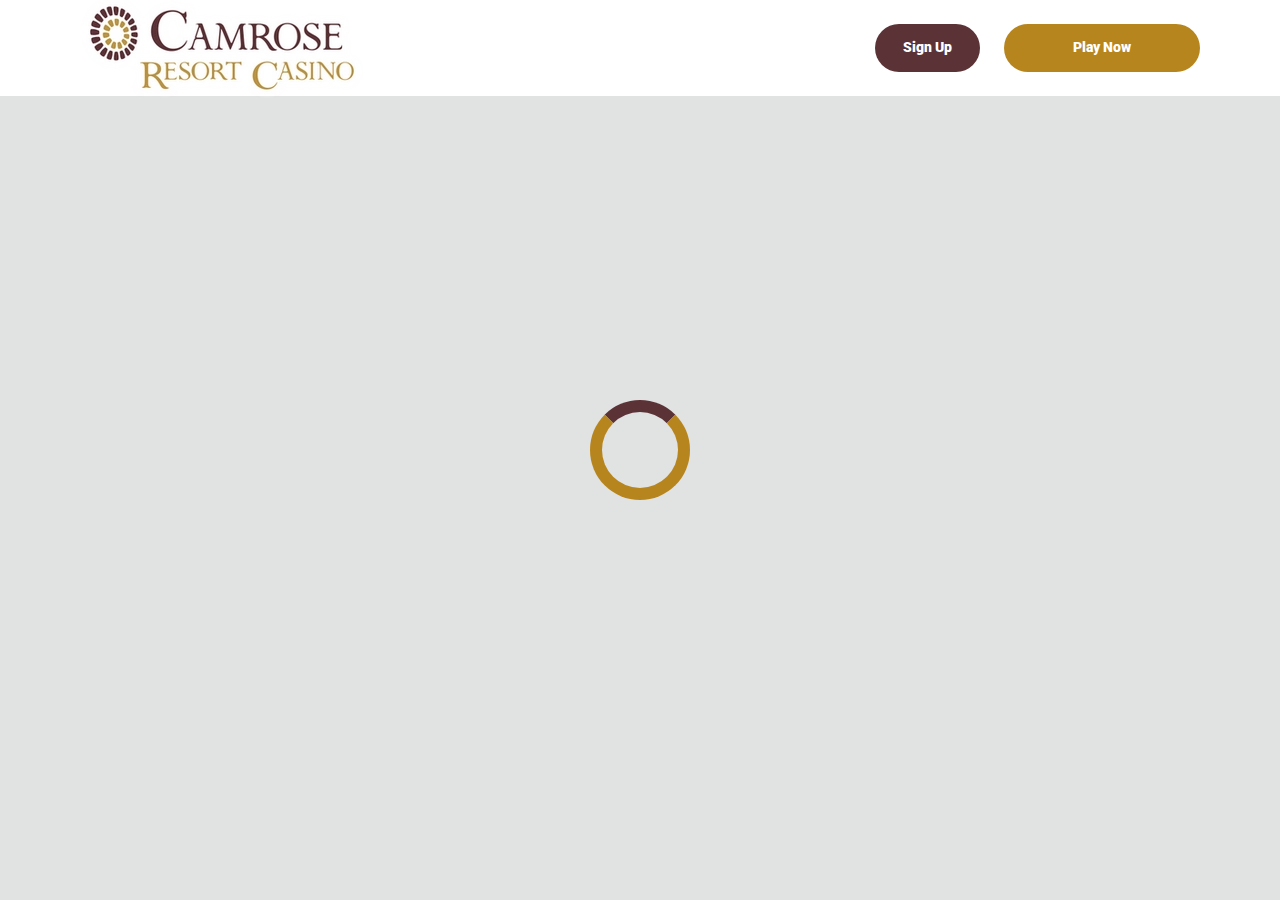
<file: casino.html>
<!doctype html>
<html lang="">
  <head>
    <script src="./index.js"></script>

    <link rel="manifest" href="./manifest.json" />

 
    <!-- Google Fonts -->
    <link rel="preconnect" href="https://fonts.googleapis.com" />
    <link rel="preconnect" href="https://fonts.gstatic.com" crossorigin />
    <link
      href="https://fonts.googleapis.com/css2?family=Roboto:wght@300;400;500;600;700&display=swap"
      rel="stylesheet"
    />
      
    <!-- Google Fonts -->
    <link rel="preconnect" href="https://fonts.googleapis.com" />
    <link rel="preconnect" href="https://fonts.gstatic.com" crossorigin />
    <link
      href="https://fonts.googleapis.com/css2?family=Roboto:wght@300;400;500;600;700&display=swap"
      rel="stylesheet"
    />
      
    <!-- Google Fonts -->
    <link rel="preconnect" href="https://fonts.googleapis.com" />
    <link rel="preconnect" href="https://fonts.gstatic.com" crossorigin />
    <link
      href="https://fonts.googleapis.com/css2?family=Roboto:wght@300;400;500;600;700&display=swap"
      rel="stylesheet"
    />

    <meta
      name="viewport"
      content="width=device-width, initial-scale=1, minimum-scale=1, maximum-scale=2"
    />
    <link
      rel="preload"
      as="image"
      href="_assets/images/1762871766-camrose-logo.webp"
      fetchpriority="high"
    />
    <link rel="stylesheet" href="./normalize.css" />
    <link rel="stylesheet" href="./index.css" />
    <meta name="theme-color" content="" />
    <title>Camrose Resort Casino | Casino, Hotel, Dining &amp; Live Entertainment in Camrose, Alberta</title>
    <meta name="description" content="Discover Camrose Resort Casino – a premier destination for slots, poker, blackjack, luxury hotel stays, dining, and live entertainment in Camrose, Alberta. Perfect for fun and relaxation!
" />
    <meta property="og:title" content="Camrose Resort Casino | Casino, Hotel, Dining &amp; Live Entertainment in Camrose, Alberta" />
    <meta property="og:description" content="Discover Camrose Resort Casino – a premier destination for slots, poker, blackjack, luxury hotel stays, dining, and live entertainment in Camrose, Alberta. Perfect for fun and relaxation!
" />
    <link
      rel="canonical"
      href="https://camrose-resort-casino.com"
    />
    <meta property="og:site_name" content="Camrose Resort Casino | Casino, Hotel, Dining &amp; Live Entertainment in Camrose, Alberta" />
    <meta property="og:locale" content="en-CA" />
    <meta property="og:image" content="_assets/images/1762872606-new-project-cr.webp" />
    <meta property="og:image:width" content="1200" />
    <meta property="og:image:height" content="630" />
    <meta property="og:type" content="website" />
    <meta name="twitter:card" content="summary_large_image" />
    <meta name="twitter:site" content="camrose-resort-casino.com" />
    <meta name="twitter:title" content="Camrose Resort Casino | Casino, Hotel, Dining &amp; Live Entertainment in Camrose, Alberta" />
    <meta name="twitter:description" content="Discover Camrose Resort Casino – a premier destination for slots, poker, blackjack, luxury hotel stays, dining, and live entertainment in Camrose, Alberta. Perfect for fun and relaxation!
" />
    <meta name="twitter:image" content="_assets/images/1762872606-new-project-cr.webp" />
    <meta name="twitter:image:width" content="1200" />
    <meta name="twitter:image:height" content="630" />
    <link rel="icon" href="_assets/images/1762871659-favicon-wwwcamroseresortcasinocom.webp" type="image/x-icon" sizes="16x16" />
    <meta name="language" content="en-CA" />
    <link rel="apple-touch-icon" href="" sizes="96x96" />
    <link
      rel="icon"
      href="_assets/images/1762871665-favicon-wwwcamroseresortcasinocom.webp"
      type="image/webp"
      sizes="192x192"
    />
    <meta http-equiv="X-UA-Compatible" content="IE=edge" />
    <meta name="keywords" content="casino, online casino, gambling, slots, table games" />
    <link rel="icon" type="image/x-con" href="_assets/images/1762871659-favicon-wwwcamroseresortcasinocom.webp" />
    <link rel="manifest" href="/manifest.json" />
    <link
      rel="preload"
      href="_assets/images/1762872447-new-project-cr.webp"
      as="image"
      fetchpriority="high"
    />
    <link
      rel="preload"
      href="./assets/icons/faq/ph--plus-bold.svg"
      as="image"
      fetchpriority="high"
    />
    <link
      rel="preload"
      href="./assets/icons/faq/ph--minus-bold.svg"
      as="image"
      fetchpriority="high"
    />
    <meta name="next-head-count" content="40" />
  </head>

  <body>
    <header class="header">
      <div class="headerBlock">
        <div class="headerLogoContainer">
          <a href="camrose-resort-casino.com" aria-label="Main page"
            ><img
              class="header__logo logo"
              src="_assets/images/1762871766-camrose-logo.webp"
              alt="Camrose Resort Casino Logo"
          /></a>
        </div>
        <ul class="nav__list">
          <li class="nav__item">
            <a
              class="nav__link"
              href="casino.html?id=example-offer-id"
              aria-label="Sign Up"
              id="navSignUp"
            >
              Sign Up
            </a>
          </li>
          <li class="nav__item nav__itemLarge">
            <a
              class="nav__link nav__linkLarge"
              href="casino.html?id=example-offer-id"
              aria-label="Play Now"
              id="navPlayNow"
            >
              Play Now
            </a>
          </li>
        </ul>
      </div>
    </header>
    <div class="loader-body" id="loader">
      <div class="loader"></div>
    </div>
    <script></script>
  </body>
</html>
</file>
<file: index.css>
.main,.wrapper{width:100%;display:flex;position:relative}.btn,.main,.wrapper{position:relative}.btn,.not-found-title,.subtitle,.title{font-family:var(--accent-font);font-weight:900}.btn,.nav__item,.subtitle,.title{font-weight:900}.operatorElementGrey,.payElementGrey{mix-blend-mode:screen}.btn,.heroTitle,.subtitle,.title{text-transform:uppercase}.casinoCard,.heroTitle,.nav__list{letter-spacing:0}.cardName,.casinoCard,.loader-body,.not-found-content{text-align:center}.bonusDetailsImage,.cardImage{filter:drop-shadow(0 .125rem .125rem rgb(0 0 0 / .75))}.btn:hover,.gameContainer:hover,.nav__item:hover{transform:scale(1.1)}.btn:hover,.faqLabel:hover,.gradientContainer:hover,.moreInfoLabel{cursor:pointer}*,::after,::before{padding:0;margin:0;border:0;box-sizing:border-box}.btn,.btn--large{border-radius:6.25rem;line-height:1.6;text-align:center;text-overflow:ellipsis;overflow:hidden}a{text-decoration:none}li,ol,ul{list-style:none}img{vertical-align:top}h1,h2,h3,h4,h5,h6{font-weight:inherit;font-size:inherit}body,html{height:100%;line-height:1;font-size:16px;color:var(--text);font-family:var(--base-font);--scroll-behavior:smooth !important;scroll-behavior:smooth!important}body.overflow{overflow:hidden}.wrapper{min-height:100%;flex-direction:column;overflow-x:hidden}.container{max-width:90rem;margin:0 auto}.main{flex:1 1 auto;flex-direction:column;background:var(--main-bg)}.block{margin:0 auto;max-width:70rem;padding:0}.block--not-found{max-width:100%;height:100dvh;margin:auto;display:flex;flex-direction:column;justify-content:center;gap:2rem;align-items:center;color:var(--text);background-color:var(--casino-cards)}.btn,.loader-body{justify-content:center;display:flex}.not-found-title{font-size:4rem;color:var(--welcome-bonus-text)}.btn,.btn a{color:var(--button-text)}.not-found-content{font-size:1.5rem;margin:.3125rem;color:var(--text)}.block--not-found button{margin-top:1.875rem}.btn{width:13.625rem;height:3.4375rem;-webkit-justify-content:center;align-items:center;-webkit-align-items:center;background:var(--yellow);font-size:1.25rem;transition:0.2s;box-shadow:inset 0 0 0 .125rem transparent,0 0 0 .125rem #fff0}.btn--large{width:17.5rem;height:5.4375rem;font-size:1.75rem;gap:6.25rem;box-shadow:inset 0 0 0 .1875rem #fff0,0 .125rem 0 0 #fff0;background:var(--yellow-button);color:var(--main-button-text)}.btn--medium{width:13rem;height:3.25rem;font-size:1.25rem;line-height:1.6}.content,.subtitle,.title{line-height:1.39;color:var(--text)}.btn--small{width:9.125rem}.title{font-size:3.5rem}.title span{color:var(--text)}.subtitle{font-size:2.5rem}.content{font-family:var(--base-font);font-size:1.25rem}.logo{width:100%;height:auto}.heroTitle,.nav__item{font-family:var(--accent-font)}.nav__select__container{cursor:pointer;scale:1!important;transform:scale(1)!important}.nav__select{background:var(--bg);color:var(--lang-select-color);text-transform:uppercase;cursor:pointer}:root{--accent-font:'Roboto', sans-serif;--base-font:'Roboto', sans-serif;--welcome-bonus-font:'Roboto', sans-serif;--lang-select-color:#222829;--bg:#ffffff;--bg-light:#1D2228;--main-bg:#ffffff;--text:#222829;--text-black:#ffffff;--table-head:#1D2228;--text-head:#ffffff;--hero-title-text:#222829;--yellow:#5B3236;--yellow-button:#B7851D;--welcome-bonus-bg:#fafafa;--button-text:#ffffff;--main-button-text:#ffffff;--border-color:#efefdc;--casino-cards:#E1E2E2;--welcome-bonus-text:#B7851D;--bonus-border-head:#efefdc;--bonus-border:#000033;--pay-back:#deeadf;--providers-back:#5B3236;--faq-label:#E1E2E2;--bg-footer:#1D2228;--copyright:#e7e7d5;--link-hover:#222829;--icon-color:;--top-games-hover-fg:#222829}.loader-body{width:100%;height:100vh;align-content:center;transition:0.5s;align-items:center;background-color:var(--casino-cards)}.header,.nav__item{justify-content:center;display:flex}.loader__img{width:7.5rem;height:7.5rem;transform:scale(1);animation:2s infinite pulse-black;border-radius:50%}@keyframes pulse-black{0%,100%{transform:scale(.8);box-shadow:0 0 0 1.25rem var(--yellow)}70%{transform:scale(1);box-shadow:0 0 0 .625rem #fff0}}.loader{width:6.25rem;height:6.25rem;border:.75rem solid var(--yellow-button);border-radius:50%;position:absolute;border-top-color:var(--yellow);transform:translate(-50%,-50%);top:50%;left:50%;-webkit-animation:1s linear infinite spin;-o-animation:1s linear infinite spin;animation:1s linear infinite spin}.loader-body.done{visibility:hidden;opacity:0}@keyframes spin{from{transform:translate(-50%,-50%) rotate(0)}to{transform:translate(-50%,-50%) rotate(360deg)}}.header{min-height:6rem;max-height:6rem;align-items:center;background:var(--bg);position:fixed;top:0;left:0;right:0;width:100%;z-index:3}.headerBlock{width:100%;height:100%;display:flex;gap:.625rem;align-items:center;justify-content:space-between;padding:1.5rem 10rem}.headerLogoContainer{height:100%;max-width:8.75rem;width:8.75rem;margin-left:0;display:flex}.headerLogoContainer a{margin:auto;width:100%}.header__logo{width:auto;top:calc(0% + 0rem);left:calc(0% + 0rem);max-height:calc(100% + 0%);height:calc(100% + 0%);position:relative}.nav__list{display:flex;gap:1.5rem}.nav__item{align-items:center;font-size:.875rem;line-height:1.7;transition:0.2s;border-radius:6.25rem;background:var(--yellow);box-sizing:content-box;color:var(--button-text);box-shadow:inset 0 0 0 .125rem transparent,0 .125rem 0 0 #fff0}.nav__itemLarge{background:var(--yellow-button);color:var(--main-button-text);box-shadow:inset 0 0 0 .125rem #fff0,0 .125rem 0 0 #fff0}.nav__item:hover{cursor:pointer}.nav__link{color:var(--button-text);padding:.75rem 1.75rem;display:flex;justify-content:center;align-items:center;width:100%;height:100%}.nav__linkLarge{color:var(--main-button-text);padding:.75rem 4.3125rem}@media (max-width:90rem){.headerBlock{max-width:70rem;margin:0 auto;padding:1.5rem 0}}@media (max-width:75rem){.block{padding:0 2.5rem}.headerBlock{padding:1.5rem 3rem 1.5rem 2.7rem}}@media (max-width:64rem){.headerBlock{padding:1.5rem 3rem 1.5rem 2.7rem}.headerLogoContainer{margin-left:0}}.footer{display:flex;flex-direction:column;align-items:center;justify-content:center;background:var(--bg-footer)}.footerContainer{max-width:90rem;margin:0 auto;width:100%}.footerTop{padding-top:1.625rem;padding-bottom:.5rem;width:100%;display:flex;justify-content:center;position:relative}.footerLogoContainer{position:absolute;top:.5rem;left:10rem}.footer__logo{width:8.75rem;height:auto}.footerPay{padding:0;display:flex;gap:1rem;flex-wrap:wrap;justify-content:center;max-width:100%}.payElementGrey{max-height:2rem;width:auto}.payElementColor{display:none;max-height:2rem;width:auto}.bonusDetailsInfo .bonusDetailBlockAdd,.heroTextMobile,.moreInfoInput,.operatorBlock:hover .operatorElementGrey,.payBlock:hover .payElementGrey,.topCasinoChipsLeftMobile{display:none}.faqInput:checked+.faqLabel+.faqContent,.heroTextDesktop,.operatorBlock:hover .operatorElementColor,.payBlock:hover .payElementColor{display:block}.footerMiddle,.footerOperator{display:flex;justify-content:center}.footerMiddle{padding-top:.5rem;padding-bottom:0;width:100%}.footerOperator{max-width:40.5rem;width:80%;padding:0;flex-wrap:wrap;gap:.5rem}.operatorElementColor,.operatorElementGrey{max-height:2rem;width:auto;margin-bottom:1rem}.operatorElementColor{display:none}.footerBottom{padding-top:.625rem;padding-bottom:.625rem}.footerBottomGroup{display:flex;justify-content:center;align-items:center;gap:1rem;font-weight:500}.footerBottomAge{font-size:2rem;line-height:1.1875;color:var(--copyright)}.footerBottomCopyright{font-size:1.25rem;line-height:2;color:var(--copyright)}@media (max-width:86.25rem){.footerTop{padding-top:1.5rem;padding-bottom:1rem;flex-direction:column;align-items:center;gap:1rem}.footerLogoContainer{position:static;display:block}.footer__logo{width:8.75rem;height:auto}}@media (max-width:64rem){.footerOperator{width:60%}.payElementColor,.payElementGrey{max-height:1.75rem}.operatorElementColor,.operatorElementGrey{max-height:1.5625rem}}@media (max-width:55rem){.footerOperator{width:70%}}@media (max-width:48rem){.not-found-title{font-size:4rem}.btn--large,.not-found-content{font-size:1.25rem}.btn--large{width:15rem;height:4.5rem;gap:.625rem;line-height:1.6;border-radius:6.25rem;background:var(--yellow-button)}.header{min-height:6rem;max-height:6rem}.headerBlock{padding:1.5rem 2.5rem 1.5rem 2.3rem}.headerLogoContainer{max-width:7.25rem;width:7.25rem}.header__logo{height:auto;top:calc(0% + 0rem);left:calc(0% + 0rem);max-width:calc(7.25rem + 0%);width:calc(7.25rem + 0%);position:relative}.nav__list{gap:.5rem}.nav__item{font-size:.625rem;border-radius:6.25rem}.nav__link{padding:.5rem 1.15625rem}.nav__linkLarge{padding:.5rem 1.75rem}.footer__logo{width:5.5rem;height:auto}}@media (max-width:36.25rem){.footerBottomGroup{gap:.625rem}.footerPay{gap:.4rem}.footerOperator{gap:.4rem;width:80%}.operatorElementColor,.operatorElementGrey,.payElementColor,.payElementGrey{max-height:1.375rem}.footerBottomAge{font-size:1.625rem}.footerBottomCopyright{font-size:1rem}}@media (max-width:36rem){.btn,.btn--large{border-radius:6.25rem}.subtitle,.title{font-weight:900;font-family:var(--accent-font);word-wrap:break-word}.btn--large{width:15rem;height:4.5rem;gap:.625rem;font-size:1.5rem;line-height:1.6;background:var(--yellow-button)}.btn--medium{font-size:1.125rem;line-height:1.6}.title{font-size:2rem}.subtitle{font-size:1.5rem}.footerMiddle{padding-top:0;padding-bottom:0}.footerOperator{max-width:26rem;width:100%}.footerBottomGroup,.footerPay{gap:.625rem}.payElementColor,.payElementGrey{max-height:1.375rem}.operatorElementColor,.operatorElementGrey{max-height:1.375rem;margin-bottom:.4rem}.footerBottomAge,.footerBottomCopyright{font-size:1.125rem;line-height:1.17;color:var(--copyright)}}@media (max-width:30rem){.footerBottomGroup{gap:.1875rem;font-weight:400}.payElementColor,.payElementGrey{max-height:1rem}.footerBottomAge,.footerBottomCopyright{font-size:.75rem}.footerBottomGroup,.footerPay{gap:.5rem}}.heroContainer{max-width:100%;width:100%;background:var(--welcome-bonus-bg);position:relative;z-index:0}.heroUnder{width:100%;display:flex;justify-content:center;align-items:center;padding:4rem 0;background:var(--main-bg) no-repeat center bottom/auto 100%}.heroMainTitle{max-width:70rem;width:70rem;border-radius:.9375rem;background:var(--welcome-bonus-bg);padding:1.4375rem 3.75rem;text-transform:uppercase;font-size:1.75rem;line-height:1.214;text-align:center;margin:0;color:var(--text)}.hero,.heroButton,.heroGroup{z-index:1;position:relative}.hero{max-width:90rem;width:100%;margin:0 auto;padding:8.53125rem 0 8.75rem;max-width:calc(90rem + 0%);width:calc(100% + 0%);background:url(_assets/images/1762872413-new-project-cr.webp) right calc(10.5rem + 0rem) top calc(8.5rem + -5rem) / auto calc(63% + 10%) no-repeat}.heroBlock{position:relative;width:100%;max-width:70rem;margin:0 auto}.heroGroup{width:100%;margin-bottom:5.03125rem;display:flex;flex-direction:column;gap:3rem}.heroTitle{max-width:22.75rem;font-size:4rem;font-weight:900;line-height:1.5625;color:var(--hero-title-text);text-shadow:0 .25rem .25rem rgb(0 0 0 / .25);font-family:var(--welcome-bonus-font)}.heroTextGroup{max-width:70%;margin-bottom:0}.heroText{font-size:2rem;line-height:1.1875;min-height:2.375rem;font-weight:500;color:var(--text)}.heroTextBonus{max-width:50%}.heroLink{display:block;width:18.125rem}.heroButton,.gamesButton,.advantagesButton,.bonusDetailsButton,.topCasinoButton{width:18.125rem;font-size:1.75rem}@media (max-width:85rem){.hero{padding:8.53125rem 0 8.75rem;background:url(_assets/images/1762872413-new-project-cr.webp) right calc(1rem + 0rem) top calc(10rem + -5rem) / auto calc(55% + 10%) no-repeat}.heroTextBonus{max-width:65%}}@media (max-width:75rem){.heroMainTitle{max-width:52.0625rem}}@media (max-width:64rem){.hero{padding:8.53125rem 0 8.75rem;background:url(_assets/images/1762872413-new-project-cr.webp) right calc(1rem + 0rem) top calc(10rem + -5rem) / auto calc(50% + 10%) no-repeat}.heroGroup{gap:2rem}.heroTextBonus{max-width:70%}.heroTitle{max-width:22.75rem;font-size:3rem}.heroText{font-size:1.5rem;min-height:1.7rem}}@media (max-width:58.125rem){.hero{padding:8.53125rem 0 8.75rem;background:url(_assets/images/1762872413-new-project-cr.webp) right calc(1rem + 0rem) top calc(10rem + -5rem) / auto calc(45% + 10%) no-repeat}.heroTextBonus{max-width:64%}.heroMainTitle{max-width:34.1875rem}}@media (max-width:48rem){.heroTextBonus,.heroTextGroup{max-width:100%}.heroText,.heroTitle{font-family:var(--accent-font)}.hero{padding:24.09375rem 0 2.75rem;background:url(_assets/images/1762872413-new-project-cr.webp) center top calc(10rem + -5rem) / auto calc(36% + 10%) no-repeat}.heroUnder{height:4rem}.heroBlock{text-align:center}.heroGroup{margin-bottom:0;gap:1.45rem;align-items:center}.heroTextGroup{margin-top:1.55rem}.heroTextDesktop{display:none}.heroTextMobile{display:block}.heroLink{margin-left:auto;margin-right:auto;width:16.375rem;position:relative;left:0}.heroButton,.gamesButton,.advantagesButton,.bonusDetailsButton,.topCasinoButton{font-size:1.5rem;width:16.375rem;height:4.8125rem}.heroTitle{max-width:22.75rem;font-size:3.5rem;display:none}.heroText{text-transform:uppercase;font-size:1.5rem;line-height:1.5;min-height:auto;color:var(--text)}.heroMainTitle{padding:1rem .8125rem;font-size:1.25rem;max-width:38.5rem}}.bonusDetailsTitle,.sprovidersTitle,.topCasinoGroup,.topCasinoTitle{margin-bottom:3rem}@media (max-width:43.75rem){.heroMainTitle{max-width:31rem}.heroUnder{padding:5.5rem 2.5rem}}@media (max-width:36rem){.heroBlock,.heroTextGroup{margin-left:0}.hero{background:url(_assets/images/1762872447-new-project-cr.webp) center top calc(3.5rem + 2rem) / auto calc(50% + -3%) no-repeat}.heroBlock{padding-right:0;padding-left:0}.heroTitle{margin-left:2.5rem;margin-top:0}}@media (max-width:34.375rem){.hero{background:url(_assets/images/1762872447-new-project-cr.webp) center top calc(5.5rem + 2rem) / auto calc(50% + -3%) no-repeat}.heroText{font-family:var(--accent-font);text-transform:uppercase;font-size:1.2rem}.heroUnder{height:4rem}.heroMainTitle{padding:.5rem;font-size:1rem}}@media (max-width:25.875rem){.hero{background:url(_assets/images/1762872447-new-project-cr.webp) center top calc(4.2rem + 2rem) / auto calc(50% + -3%) no-repeat}.heroGroup{gap:2rem}.heroUnder{height:4rem}.heroTitle{margin-top:0;max-width:22.75rem;font-size:2.6rem;line-height:110%}.heroText{font-size:1.1rem;line-height:1.1;min-height:1.32rem}}@media (max-width:23.4375rem){.hero{padding:15rem 0 1rem;background:url(_assets/images/1762872447-new-project-cr.webp) center top calc(2.5rem + 2rem) / auto calc(55% + -3%) no-repeat}.heroGroup{gap:1rem}.heroUnder{height:2rem;padding:2.5rem 1.5rem}.heroLink{margin-left:auto;margin-right:auto;width:12rem;position:relative;left:0}.heroTitle{margin-top:0;max-width:22.75rem;font-size:2.6rem;line-height:110%}.heroText{font-size:.8rem;line-height:1;min-height:1rem;margin-left:1rem;margin-right:1rem}.heroButton,.gamesButton,.advantagesButton,.bonusDetailsButton,.topCasinoButton{font-size:1rem;line-height:1;width:12rem!important;height:3rem;margin:0 auto}}.cardBonus,.cardName,.cardWelcome{max-width:100%}.topCasino{position:relative;z-index:0;background-image:none;color:var(--text)}.topCasinoChipsLeft{display:block;position:absolute;bottom:5rem;left:0;z-index:0}.topCasinoBlock{padding-top:4.5rem;position:relative;z-index:1}.topCasinoGroup{max-width:100%;display:flex;flex-wrap:wrap;gap:1.6625rem;justify-content:flex-start;align-items:stretch}.cardBonus,.cardWelcome{margin:auto;font-family:var(--base-font)}.sgradientContainer,.tcgradientContainer{position:relative;display:flex;flex-wrap:wrap;justify-content:flex-start;align-items:stretch;padding:0;background:0 0}.bonusTableRowContainer::before,.gggradientContainer::before,.pygradientContainer::before,.sgradientContainer::before,.tcgradientContainer::before{content:"";position:absolute;top:-.125rem;left:-.125rem;right:-.125rem;bottom:-.125rem;background:0 0;z-index:-1;border-radius:.5rem}.casinoCard{width:16.25rem;height:auto;padding:2rem 1.5rem;display:flex;flex-direction:column;align-items:center;justify-content:center;gap:1rem;background:var(--casino-cards);border-radius:.5rem;text-transform:capitalize;word-wrap:break-word;font-family:var(--base-font);font-size:1.25rem;line-height:1.2}.cardButton,.cardButton span{width:12.625rem}.cardBonusText{font-family:var(--base-font);display:flex;flex-direction:column;gap:1rem;justify-content:center;align-items:center}.cardWelcome{color:var(--welcome-bonus-text);font-size:1.5rem;line-height:1.17}.cardBonus{font-size:1.25rem;line-height:1.15}.cardImage{margin-top:0;justify-self:flex-start}.cardName{font-family:var(--base-font);font-weight:500;font-size:1.25rem;line-height:1.2}.gamePlayText,.gameTitle{font-family:var(--base-font);font-weight:500}.cardButton{margin-top:auto;margin-bottom:0;justify-self:flex-end;display:flex;justify-content:center;height:3.5rem}.topCasinoButton{width:17.5rem;margin:0 auto}@media (max-width:75rem){.topCasinoGroup{justify-content:center}}@media (max-width:64.375rem){.topCasino{background-image:none}.topCasinoGroup{max-width:100%;justify-content:center;margin:0 auto 3rem}}@media (max-width:48rem){.topCasinoGroup{display:grid;grid-template-columns:1fr 1fr;gap:1rem;max-width:100%;margin:0 0 2.5rem;padding-left:2.5rem;padding-right:2.5rem}.casinoCard{width:100%}}@media (max-width:36rem){.casinoCard,.tcgradientContainer::before{border-radius:.5rem}.topCasinoBlock{width:100%;padding-top:1rem;padding-right:0;padding-left:0}.cardName,.topCasinoChipsLeft{display:none}.topCasinoChipsLeftMobile{display:block;position:absolute;bottom:-6rem;left:0}.topCasinoTitle{max-width:18.75rem;margin-left:2.5rem;margin-right:2.5rem}.casinoCard{padding:1rem 1.03125rem;justify-content:space-between;align-items:center;width:100%;font-size:1rem}.cardImage{margin-top:0;max-width:10rem;width:10rem;height:4rem}.cardBonusText{gap:.5rem}.cardWelcome{font-size:1.5rem;line-height:1.17}.cardBonus{font-size:1rem;line-height:1.1875;max-width:70%}.cardButton,.cardButton span{max-width:12.5rem;width:12.5rem}.cardButton{padding:0;height:3.375rem;font-size:1.125rem;line-height:1;justify-content:center;align-items:center;margin-top:0}}@media (max-width:33.125rem){.topCasinoGroup{grid-template-columns:1fr}.cardBonus{max-width:100%}}.bonus .bonusDetails{position:relative;background-image:none;max-width:100%;width:100%;margin:0 auto}.bonusChipsRight{display:block;position:absolute;top:-8rem;right:0}.bonusDetailsBlock,.gamesBlock,.sprovidersBlock{padding-top:8.75rem;padding-bottom:8.75rem}.bonusTable{display:flex;flex-direction:column;gap:1.5rem;margin-bottom:3rem}.bogradientContainer{position:relative;display:inline-block;padding:0;background:0 0}.bonusTableHeader,.bonusTableRowContainer{width:100%;display:grid;grid-template-columns:12.875rem repeat(5,1fr);font-size:1.25rem;border-radius:.5rem}.bogradientContainer::before{content:"";position:absolute;top:-.0625rem;left:-.0625rem;right:-.0625rem;bottom:-.0625rem;background:0 0;z-index:-1;border-radius:.5rem}.bonusTableHeader{row-gap:1.5rem;line-height:2}.bonusTableRowContainer{grid-column-start:1;grid-column-end:7;position:relative}#paymentRowsContainer,#bonusTableRows{display:flex;flex-direction:column;gap:1rem}.bonusTableRow.bonusTableHeader{background:var(--table-head)}.bonusDetailsWelcome{width:15rem!important}.bonusTableRow>div:not(.bonusDetailsInfo){padding-top:1rem;padding-bottom:1rem}.bonusTableRow:not(.bonusTableHeader)>div:not(.bonusDetailsInfo){background:var(--casino-cards);color:var(--text)}.bonusDetailsImage,.bonusDetailsText,.moreInfoLabel{border-right:.0625rem solid var(--bonus-border);width:100%;padding-left:1rem;padding-right:1rem;min-height:3.75rem;display:flex;justify-content:center;align-items:center}.bonusDetailBlock .bonusDetailsText,div.bonusTableHead:nth-child(6) p{border-right:none}.bonusDetailsContainer .bonusDetailsText{border-right:.0625rem solid var(--bonus-border);justify-content:flex-start;height:2.5rem;margin-top:.5rem;margin-bottom:.5rem;min-height:auto}.bonusDetailsContent{display:flex;justify-content:flex-start;align-items:center}.bonusTableRow.bonusTableHeader>div.bonusTableHead{font-size:1.5rem;line-height:1.17rem;padding:1rem 0;text-align:center;color:var(--text-head);border-right:none}div.bonusTableHead p{width:100%;border-right:.0625rem solid var(--bonus-border-head);height:3.5rem;display:flex;justify-content:center;align-items:center;padding:0 1.2rem;line-height:1.17}.bonusTableRow div.bonusDetailsInfo{background:0 0}.bonusDetailsInfo{margin-top:.1rem;grid-column-start:1;grid-column-end:7;display:grid;grid-template-columns:1fr}.bonusDetailsInfo .bonusDetailBlock{display:grid;grid-template-columns:12.875rem 5fr;border-bottom:.0625rem solid var(--bonus-border);font-size:1.25rem;line-height:2;color:var(--text)}.bonusDetailBlock p{padding:0 1rem;width:100%}.moreInfoLabel{display:flex;transition:0.5s}.bonusTableRow.bonusTableHeader>div.bonusTableHead .bonusClaimBonus{width:16.2rem}.bonusButton-deposit{background:var(--yellow);width:10.5rem;height:3.25rem;font-size:1.25rem;line-height:1.2}.bonusButton{width:13.5625rem;height:3.5rem;background:var(--yellow);margin-left:1.71875rem;margin-right:1rem}div:has(.moreInfoInput+.moreInfoLabel)~.bonusDetailsInfo{display:none}div:has(.moreInfoInput:checked+.moreInfoLabel)~.bonusDetailsInfo{display:grid}.bonusDetailsButton{margin:0 auto}@media (max-width:65.625rem){.bonusTableRow.bonusTableHeader>div.bonusTableHead .bonusClaimBonus{width:15rem}.bonusButton{margin-left:1rem;width:13rem}}@media (max-width:64.375rem){.bonusDetailsInfo,.bonusTableRowContainer{grid-column-start:1;grid-column-end:6}.bonusDetails{background-image:none}.bonusTable{font-size:1rem}.bonusTableHeader,.bonusTableRowContainer{grid-template-columns:repeat(5,1fr)}.bonusTableHeader>div:nth-child(2),.bonusTableRowContainer>div:nth-child(2){display:none}.bonusDetailsInfo .bonusDetailBlock{line-height:1.2;grid-template-columns:11.25rem 4fr}.bonusDetailsInfo{margin-top:.5rem}.bonusDetailsImage{min-width:6.25rem;height:auto;min-height:auto}.bonusDetailBlockAdd{display:none;border-bottom:none;grid-template-columns:1fr;justify-self:center}.bonusDetailsPicture,.bonusHeaderCasino{min-width:11.25rem}}@media (max-width:48rem){.bonusDetailsInfo,.bonusTableRowContainer{grid-column-start:1;grid-column-end:5}.bonusDetailsBlock{padding-top:7.5rem;padding-bottom:6rem}.bogradientContainer::before,.bonusTableHeader,.bonusTableRowContainer,.bonusTableRowContainer::before{border-radius:.5rem}.bonusTableHeader>div:nth-child(6),.bonusTableRowContainer>div:nth-child(6){display:none}.bonusTable{font-size:1.125rem;gap:1.5rem}.bonusTableHeader,.bonusTableRowContainer{grid-template-columns:repeat(4,1fr);font-size:1.125rem;row-gap:1.5rem}.bonusDetailBlock{grid-template-columns:11rem 3fr}.bonusDetailsImage,.bonusDetailsText,.moreInfoLabel{border-right:none;padding-left:.5rem;padding-right:.5rem;min-height:4rem}.bonusDetailsRate{border-left:.0625rem solid var(--bonus-border)}.bonusTableRow>div:not(.bonusDetailsInfo){padding-top:.5rem;padding-bottom:.5rem}.bonusDetailsPicture,.bonusHeaderCasino{min-width:11rem}.bonusDetailsImage{height:auto;min-height:auto}.bonusDetailsContainer .bonusDetailsText{border-right:.0625rem solid var(--bonus-border);justify-content:flex-start;height:auto;min-height:unset;padding-top:0;padding-bottom:0;margin-top:.5rem;margin-bottom:.5rem}.bonusTableRow.bonusTableHeader>div.bonusTableHead{font-size:1.125rem;line-height:1.17;padding:.5rem 0;text-align:center;color:var(--text-head);border-right:none}div.bonusTableHead p{border-right:none;height:3.625rem}.bonusTableHead>.bonusHeaderCasino{border-right:.0625rem solid var(--bonus-border-head)}.bonusDetailsInfo{margin-top:1rem}.bonusDetailsInfo .bonusDetailBlock{grid-template-columns:11rem 5fr}.bonusDetailsInfo .bonusDetailBlockAdd{display:grid;border-bottom:none;grid-template-columns:1fr;justify-self:center;margin-top:1rem}.bonusDetailBlock p{padding:.5rem .625rem .5rem .5rem;font-size:1.125rem;line-height:1.5}.bonusDetailsInfo .bonusDetailBlockAdd span{font-size:1rem;line-height:1}.bonusDetailsInfo .bonusDetailBlock .bonusButton{max-width:12.75rem;width:12.75rem;padding:0;height:3.375rem;font-size:1.125rem;line-height:1.39}}.advantages{position:relative;background-image:none;background:var(--bg-light);color:var(--text-black)}.bonusChipsRightMobile,.faqInput,.faqInput+.faqLabel+.faqContent,.gamesChipsLeftMobile,.payMethodGroupTwo,.paymentChipsMobile{display:none}.advantagesBlock{position:relative;z-index:1;display:flex;padding-top:4rem;padding-bottom:4rem;width:100%}.advantagesDescription{width:28rem;border-right:.125rem solid var(--border-color);padding-right:2rem}.advantagesTitle{margin-bottom:2.5rem;color:var(--text-black);font-size:2.5rem}.advantagesAppTitle{margin-bottom:3rem;max-width:21.375rem}.advantagesList{display:flex;flex-direction:column;gap:2.5rem;margin-bottom:2.5rem}.advantagesItem{display:flex;gap:1rem;align-items:center}.advantagesText{font-size:1.5rem;line-height:1.17;max-width:90%;word-wrap:break-word}.advantagesLink{display:block;width:17.5rem}.advantagesButton{width:17.5rem;max-height:5.152rem}.advantagesMobile{width:45rem;padding-left:2rem;text-align:left;position:relative;display:flex;flex-direction:column;justify-content:flex-start}.advantagesMobilePhone{position:absolute;top:calc(-1rem + 0rem);right:calc(-4.5rem + 0rem);max-width:calc(40% + 0%);height:auto;margin-bottom:2.5rem}.advantagesStoreGroup{display:flex;flex-direction:column;gap:1.5rem;align-self:flex-start}@media (max-width:87.5rem){.advantagesMobilePhone{right:calc(-4rem + 0rem)}}@media (max-width:78.125rem){.advantagesBlock{padding-left:2.5rem;padding-right:2.5rem}.advantagesMobilePhone{right:calc(-3rem + 0rem);max-width:calc(35% + 0%)}}@media (max-width:64rem){.advantages{position:relative}.advantagesStoreGroup{flex-direction:column}.advantagesMobilePhone{position:static;height:auto;margin-bottom:2.5rem}}@media (max-width:58.125rem){.advantages{position:relative;color:var(--text-black)}.advantagesBlock{flex-direction:column-reverse;gap:5rem}.advantagesDescription{width:100%;border-right:none;padding-right:0}.advantagesStoreGroup{flex-direction:row;align-self:center}.advantagesMobile{width:100%;padding-left:0}.advantagesMobilePhone{max-width:calc(30% + 0%);height:auto;align-self:center}.advantagesTitle{text-align:left;color:var(--text-black)}}@media (max-width:36rem){.bonusChipsRight{display:none}.bonusDetailsInfo .bonusDetailBlockAdd{justify-self:flex-end;padding:0}.bonusDetailsInfo .bonusDetailBlockAdd span{margin:0}.bonusDetailsButton{margin-left:auto}.bonusTableRow .bonusTableHead .bonusHeaderTextSpins{padding-left:.2rem;padding-right:.2rem}.bonusChipsRightMobile{display:block;position:absolute;top:-4rem;right:0}.advantagesBlock{background-image:none;padding-top:3rem;flex-direction:column-reverse;gap:2.5rem}.advantagesDescription{padding:1.5rem}.advantagesMobile{width:100%;padding:1.5rem;margin-bottom:0}.advantagesButton,.advantagesLink{margin-left:auto;margin-right:auto;width:15.5625rem}.advantagesAppTitle,.advantagesTitle{color:var(--text-black);margin-bottom:1.5rem;max-width:100%}.advantagesTitle{text-align:left;font-size:1.5rem;line-height:1}.advantagesText{font-size:1.125rem;line-height:1.17}.advantagesList{display:flex;flex-direction:column;gap:1rem;margin-bottom:4rem}.advantagesLink{max-width:15.5625rem}.advantagesStoreGroup{flex-direction:row;align-self:center}.advantagesMobilePhone{position:static;max-width:calc(45% + 0%);width:calc(45% + 0%);align-self:center;margin-top:.5rem;margin-bottom:1.5rem}.bonusesCircleContainer{background:0 0}}.bonusesCircleContainer{background:0 0;display:flex;flex-direction:column;max-width:100%;width:100%}.games{background:0 0;position:relative}.gamesTitle{margin-bottom:3rem;margin-left:0}.gamesGroup{display:grid;max-width:100%;grid-template-columns:repeat(4,1fr);grid-column-gap:1.3125rem;grid-row-gap:1.5rem;justify-items:center;margin-bottom:3rem}.gggradientContainer{opacity:0;transition:0.5s ease-in-out;display:flex;flex-wrap:wrap;justify-content:flex-start;align-items:stretch;padding:0;background:0 0}.gameDescription,.playBlock{justify-content:center;display:flex}.gameDescription{position:absolute;top:0;left:0;transition:0.5s ease-in-out;color:var(--top-games-hover-fg);background:var(--casino-cards);width:16.5rem;height:8.875rem;align-items:center;flex-direction:column;gap:1rem;padding:.625rem;border-radius:.5rem}.gamesButton,.gamesLink{width:17.5rem}.gameImage{border-radius:.5rem}.playBlock{align-items:center;gap:.5rem}.gameContainer{transition:0.2s;position:relative;border-radius:.5rem}.gameContainer:hover .gggradientContainer{opacity:1}.gamePlayLink{display:flex;gap:.875rem;justify-content:center;align-items:center;font-size:1.625rem;line-height:1.875rem;font-weight:500}.gameTitle{text-align:center;word-break:break-word;font-size:1.5rem;line-height:1}.gamePlayText{display:block;font-size:1.5rem;line-height:1.17}.connectSubtitle,.connectTitle,.depositTitle,.history,.historySubtitle,.historyTitle{color:var(--text-black)}.gamesLink{display:block;margin:0 auto}@media (max-width:75rem){.bonusDetailsBlock{padding-left:2.5rem;padding-right:2.5rem}.bonusDetailsWelcome{width:13rem!important}.gameDescription,.gameImage{width:13.75rem;height:7.375rem}.gamesBlock{padding:8.75rem 2.5rem}.gamesTitle{margin-left:0}.gameDescription{gap:.5rem;padding:.5rem}.gameTitle{font-size:1.2rem}}@media (max-width:64rem){.gameDescription,.gameImage{width:15rem;height:8rem}.gamesGroup{max-width:100%;grid-template-columns:repeat(2,15.625rem);justify-content:center}.gameDescription{gap:.5rem;padding:.5rem}}@media (max-width:32.5rem){.headerLogoContainer,.header__logo{top:calc(0% + 0rem);left:calc(0% + 0rem);max-width:calc(5.8rem + 0%);width:calc(5.8rem + 0%)}.nav__list{flex-direction:row;align-items:center}.nav__item{display:none}.nav__itemLarge{display:flex}.header__logo{height:auto}.footer__logo{width:5.5rem;height:auto}.gamesGroup{grid-template-columns:repeat(1,15.625rem)}}.applicationCircleContainer,.historyCircleContainer,.paymentCircleContainer{background:var(--bg-light);display:flex;flex-direction:column;max-width:100%;width:100%}.history,.payMethod{background-image:none}.history{position:relative}.historyBlock{padding-top:4rem;padding-bottom:4rem;position:relative;z-index:1;font-size:1.25rem;line-height:2}.historyTitle{margin-bottom:1.5rem;margin-top:0}.historySubtitle{margin-bottom:2.5rem;margin-top:2.5rem}.applicationDescriptionTwo,.bonusesDescriptionNext,.depositDescriptionLast,.historyDescription,.idiomasDescriptionTwo,.providersDescriptionTwo{margin-top:1.5rem}.historyGroup{display:flex;gap:4.75rem}.depositColumn,.historyColumn,.supportColumn{flex-basis:50%}.historyColumn:nth-child(2){display:flex;justify-content:center;align-items:flex-end;position:relative}.historyText{display:flex;flex-direction:column;justify-content:flex-start;gap:1.5rem;max-width:33rem}.historyList{display:flex;flex-direction:column;margin-left:.5rem}.connectItem,.historyItem,.supportItem{word-wrap:break-word;list-style:disc inside}.historyImage{position:absolute;top:calc(-2.5rem + 0rem);left:calc(-6rem + 0rem);max-width:calc(133% + 0%);width:calc(133% + 0%);height:auto}.historySecondTitle{margin-top:5rem}@media (max-width:88.125rem){.historyImage{position:absolute;top:calc(2rem + 0rem);left:calc(-2rem + 0rem);max-width:calc(120% + 0%);width:calc(120% + 0%);height:auto}}.connectGroup,.connectList{flex-direction:column;display:flex}@media (max-width:36rem){.gameTitle,.gamesLink span{margin 0 auto}.gamesBlock{padding-top:7rem;padding-bottom:6rem}.gameContainer,.gameDescription,.gameImage,.gggradientContainer::before{border-radius:.5rem}.gamesGroup{grid-column-gap:.5rem;grid-row-gap:1.3rem;justify-items:center;margin-bottom:2rem}.gameDescription,.historyText{gap:1rem}.gamePlayText{font-size:1.125rem}.gamesLink{margin-left:auto;width:17.5rem}.historyCircleContainer{background:var(--bg-light)}.historyBlock{padding-top:2.5rem;padding-left:2.5rem;padding-right:2.5rem;font-size:1.125rem;line-height:1.78}.historyTitle{max-width:70%;margin-bottom:2.5rem}.historyList{margin-top:1rem}}.connectDescriptionLast,.connectList,.depositDescription,.supportDescription{margin-bottom:1.5rem}.connect,.deposit,.idiomas,.providers{background-image:none;color:var(--text-black)}.connectBlock{padding-top:3rem}.connectTitle,.depositTitle{margin-top:0;margin-bottom:1.5rem;font-size:2.5rem}.connectSubtitle{font-size:2.5rem;margin-top:1.5rem}.connectGroup{gap:1rem;font-size:1.25rem;line-height:2}.depositBlock,.idiomasBlock{padding-top:3rem;padding-bottom:4rem}.depositGroup,.idiomasGroup{display:flex;gap:4rem;font-size:1.25rem;line-height:2}.depositList{margin-top:1.5rem;display:flex;flex-direction:column}.applicationItem,.availableGamesItem,.bonusesItem,.depositItem,.providersItem{list-style:disc;margin-left:1rem}@media (max-width:84.375rem){.deposit{background-image:none}.depositGroup{flex-direction:column;gap:3rem}.depositColumn{flex-basis:100%}}.payMethod{position:relative}.payMethodBlock{padding-top:8.75rem;padding-bottom:8rem}.payMethodTitle{margin-bottom:3rem;font-size:3.5rem;line-height:1}.payMethodGroup{display:flex;flex-direction:column;gap:1.1rem}.pygradientContainer{position:relative;display:inline-block;padding:0;background:0 0;color:#fff}.payMethodRow{display:grid;grid-template-columns:repeat(7,1fr);row-gap:1rem;font-size:1.25rem;line-height:2;font-weight:500;border-radius:.5rem}.payMethodItem{margin:.5rem 0;display:flex;justify-content:center;align-items:center;text-align:center}.payMethodItemContent,.payMethodRow>.payMethodItem:first-child,.payMethodRow>.payMethodItem:last-child{justify-content:center}.payMethodItemContent{border-right:.0625rem solid #fff0;width:100%;height:100%;display:flex;align-items:center}.payMethodRow:first-child>.payMethodItem .payMethodItemContent,.payMethodRow>.payMethodItem:nth-child(7){border:none}.payMethodRowHeader{background:var(--table-head);height:3.75rem;font-weight:500;font-size:1.125rem;line-height:1.17;color:var(--text-head)}.payMethodRow:first-child>.payMethodItem{padding-left:.5rem;padding-right:.5rem}.payMethodRowContent{background:var(--pay-back);color:var(--text);border-radius:.5rem}.payMethodRowContent>.payMethodItem:not(:last-child){border-right:.0625rem solid var(--bonus-border-head)}.payMethodGroupTwo .payMethodItemDeposit,.payMethodGroupTwo .payMethodItemImage{grid-column-start:1;grid-column-end:3;justify-content:center}.payMethodMethod{min-width:7.625rem}.payMethod .payMethodItemWide{min-width:9.375rem;text-align:center}.payMethodItemDeposit{width:12rem}.payMethodImage{filter:drop-shadow(.0625rem .0625rem .125rem rgb(0 0 0 / .75))}@media (max-width:76.25rem){.payMethod .payMethodItemWide{min-width:unset}.payMethodItemDeposit{width:8rem;margin:auto;text-align:center}.payMethodLink{display:block;width:7rem}.bonusButton-deposit{background:var(--yellow);width:7rem;height:3.25rem;font-size:1.25rem;line-height:1.2;margin:auto}}@media (max-width:56.25rem){.payMethodRow{font-size:1rem}}@media (max-width:48rem){.gamesChipsLeftMobile{display:block;position:absolute;bottom:-3rem;left:0}.payMethod{background-image:none}.payMethodTitle{margin-bottom:2.5rem;font-size:2rem;line-height:1}.payMethodGroup{display:none}.bonusButton-deposit{background:var(--yellow);width:12.5rem;height:3.125rem;font-size:1.125rem;line-height:1}.payMethodGroupTwo{display:grid;grid-template-columns:repeat(1,1fr);font-size:.875rem;line-height:1.14;font-weight:500;row-gap:1rem}.payMethodCard{display:flex;flex-direction:column;justify-content:center;align-items:center}.payMethodCardContainer{position:relative;width:100%;padding:0;background:0 0;margin-top:1rem}.payMethodCardContainer::before{content:"";position:absolute;top:-.125rem;left:-.125rem;right:-.125rem;bottom:-.125rem;background:0 0;z-index:-1;border-radius:.5rem}.payMethodCardPicture{background:var(--table-head);border-radius:.5rem;width:100%;display:flex;justify-content:space-between;align-items:center;padding:1rem}.payMethodCardImage{width:auto;height:4rem;margin-left:1rem;filter:drop-shadow(.0625rem .0625rem .125rem rgb(0 0 0))}.payMethodCardGroup:first-child .payMethodCardImage{filter:drop-shadow(.0625rem .0625rem .125rem rgb(0 0 0 / .75))}.payMethodCardDescription{background:var(--pay-back);border-radius:.5rem;display:flex;flex-direction:column;width:100%;padding:.5rem 1rem;font-size:1.125rem;line-height:1.17}.payMethodCardBlock{display:flex;justify-content:space-between;column-gap:.2rem;border-top:.0625rem solid rgb(0 0 0 / .2);border-bottom:.0625rem solid rgb(0 0 0 / .2);padding:.5rem}.payMethodCardBlock:nth-child(1n){border-top:none}.payMethodCardBlock:nth-child(5n){border-bottom:none}.payMethodCardText{color:var(--text)}.payMethodCardItem{color:var(--link-hover)}}.application,.applicationTitle,.idiomasTitle,.providersTitle{color:var(--text-black)}@media (max-width:28.125rem){.payMethodCardPicture{flex-direction:column;gap:1rem}.payMethodCardImage{margin-left:0}}.providersBlock{padding-top:4rem;padding-bottom:4rem}.providersTitle{margin-bottom:1.5rem;font-size:2.5rem}.providersGroup{display:flex;gap:3rem;font-size:1.25rem;line-height:2}.idiomasColumn,.providersColumn{flex-basis:50%;display:flex;flex-direction:column}.idiomasList,.providersList{margin:1.5rem 0;display:flex;flex-direction:column}.sprovidersGroup{display:grid;grid-template-columns:repeat(6,10.75rem);grid-column-gap:1.1rem;grid-row-gap:1rem;justify-content:center}.sprovidersContainer{width:10.75rem;height:5.5rem;padding:0 .625rem;border-radius:.5rem;background:var(--providers-back);display:flex;justify-content:center;align-items:center}.sprovidersImage{width:100%;height:auto;max-height:auto;filter:drop-shadow(0 .0625rem .0625rem rgb(0 0 0 / .75))}@media (max-width:75rem){.sprovidersGroup{grid-template-columns:repeat(5,10.75rem)}}@media (max-width:64rem){.history,.providers{background-image:none}.historyColumn,.providersColumn{flex-basis:100%}.historyColumn:last-child{display:none}.historyText{max-width:100%}.providersGroup{flex-direction:column}.sprovidersGroup{grid-template-columns:repeat(3,10.75rem)}}@media (max-width:36rem){.connectBlock{padding-top:2.5rem;padding-left:2.5rem;padding-right:2.5rem}.connectSubtitle,.connectTitle,.depositTitle{font-size:1.5rem}.connectGroup{font-size:1.125rem;line-height:1.78}.depositBlock{padding:2.5rem 2.5rem 6.75rem}.depositWithdrawTitle{margin-bottom:2.5rem}.depositGroup{font-size:1.125rem;line-height:1.78;gap:2.5rem}.paymentChipsMobile{display:block;position:absolute;top:-15rem;left:0}.payMethodBlock,.sprovidersBlock{padding-top:6rem;padding-bottom:6rem}.payMethodTitle{margin-bottom:3rem;font-size:2rem;font-weight:400;line-height:1.028}.applicationCircleContainer,.paymentCircleContainer{background:var(--bg-light)}.providersBlock{padding-top:2.5rem}.providersTitle{font-size:1.5rem;font-weight:400}.providersGroup{gap:2.5rem;font-size:1.125rem;line-height:1.78}.sgradientContainer::before,.sprovidersContainer{border-radius:.5rem}.sprovidersTitle{margin-bottom:2.5rem;font-size:2rem;max-width:50%}.sprovidersContainer{width:9.625rem;height:4.5rem}.sprovidersGroup{grid-template-columns:repeat(3,9.625rem)}}.application,.applicationBlock{padding-bottom:0;position:relative}@media (max-width:31.875rem){.sprovidersTitle{max-width:100%}.sprovidersGroup{grid-template-columns:repeat(2,9.625rem)}}@media (max-width:21.875rem){.sprovidersContainer{width:10.75rem;height:5.5rem}.sprovidersGroup{grid-template-columns:repeat(1,10.75rem)}}.application,.faq{background-image:none}.applicationBlock{z-index:1;padding-top:8rem;font-size:1.25rem;line-height:2}.applicationTitle{font-size:2.5rem;margin-bottom:3rem;max-width:50%}.applicationGroup{display:flex;gap:2.5rem;position:relative}.applicationColumn{max-width:34.25rem;width:34.25rem;display:flex;flex-direction:column}.applicationList{margin-top:1.5rem;margin-bottom:1.5rem;display:flex;flex-direction:column}.applicationItemDecimal{list-style:decimal;margin-left:1rem}.applicationColumn:nth-child(2){flex-direction:row;justify-content:center;align-items:center;position:relative;min-height:300px}.applicationImage{max-width:100%;width:auto;height:auto}.applicationStoreGroup{margin-top:2.5rem;display:flex;gap:.625rem}.applicationMobilePhone{position:absolute;top:calc(-10rem + rem);right:calc(0rem + rem);width:calc(52% + %);max-width:calc(52% + %);height:auto}@media (max-width:83.125rem){.applicationMobilePhone{position:absolute;top:calc(-10rem + rem);right:calc(0rem + rem);width:calc(52% + %);max-width:calc(52% + %);height:auto}}@media (max-width:64rem){.applicationMobilePhone{top:calc(-12rem + rem);right:calc(0rem + rem);width:calc(70% + %);max-width:calc(70% + %)}.idiomas{background-image:none}.idiomasGroup{flex-direction:column}.idiomasColumn{flex-basis:100%}}@media (max-width:48rem){.applicationBlock{font-size:1.125rem;line-height:1.78}.applicationTitle{font-size:2rem;margin-bottom:1.5rem;max-width:60%}.applicationGroup{width:100%;position:relative;gap:0}.applicationColumn:nth-child(2){position:static;max-width:20%;width:20%}.applicationMobile{position:static;width:0}.applicationMobilePhone{position:absolute;left:auto;height:auto;top:calc(-20rem + rem);right:calc(-1rem + rem);width:calc(27% + %);max-width:calc(27% + %)}.applicationColumn{max-width:80%;width:80%}}@media (max-width:36rem){.applicationBlock{padding-top:7rem}.applicationTitle{max-width:75%}.applicationDescription{max-width:100%}.applicationDescriptionTwo{margin-bottom:1.5rem;max-width:100%}.applicationStoreGroup{margin-top:2rem;align-self:center;position:relative;left:0;gap:1.5rem}.applicationGroup{flex-direction:column-reverse}.applicationColumn,.applicationColumn:nth-child(2){max-width:100%;width:100%}.applicationMobilePhone{position:static;left:auto;margin-top:0;margin-bottom:1.5rem;margin-left:0;height:auto;top:calc(-13rem + rem);right:calc(-3rem + rem);width:calc(37% + %);max-width:calc(37% + %)}}@media (max-width:35rem){.advantagesBlock{background-image:none}.advantagesDescription,.advantagesMobile{padding:0}.advantagesMobilePhone{position:static;top:calc(2.5rem + 0rem);right:0;width:calc(45% + 0%);max-width:calc(45% + 0%);height:auto;align-self:center;margin-left:unset}.advantagesLink{width:15rem;max-width:15rem}.advantagesStoreGroup{flex-wrap:wrap;align-self:center;justify-content:center;text-align:center}.applicationTitle{max-width:100%}.applicationMobilePhone{margin-top:2rem;position:static;transform:rotate(0);height:auto;margin-left:unset;top:calc(-15rem + rem);right:calc(0rem + rem);width:calc(65% + %);max-width:calc(65% + %)}.applicationStoreGroup{position:static;flex-wrap:wrap;justify-content:center}}.idiomasTitle{margin-bottom:2rem;font-size:2.5rem}.idiomasItem{list-style:decimal inside;margin-left:1rem}.faqBlock{padding-top:8.75rem;padding-bottom:7.5rem;max-width:70rem}.faqTitle{margin-bottom:1.5rem;margin-left:0}.gradientContainer::before{content:"";position:absolute;top:-.125rem;left:-.125rem;right:-.125rem;bottom:-.125rem;background:0 0;z-index:-2;border-radius:.5rem}.faqInput:checked+.faqLabel::before,.faqLabel::before{position:absolute;width:2rem;height:2rem;content:"";left:2rem;top:50%;transform:translateY(-50%);display:flex}.faqLabel{display:flex;transition:0.5s;position:relative;border-radius:.5rem;height:auto;margin:0 0 1.5rem}.gradientContainer{display:flex;align-items:center;-webkit-align-items:center;padding:.5rem 2rem .5rem 5.5rem;font-family:var(--accent-font);font-size:1.5rem;line-height:1.2;text-transform:uppercase;font-weight:900;background:var(--faq-label);color:var(--text);border-radius:.5rem;height:auto;width:100%}.faqIcon{position:absolute;top:50%;left:2rem;transform:translateY(-50%)}.faqIcon .minus{display:none}.faqInput:checked+.faqLabel .plus{display:none}.faqInput:checked+.faqLabel .minus{display:inline}.faqContent{padding:.625rem 2.375rem 1.5rem 0;font-size:1.25rem;line-height:2;margin:-1.5rem 0 0;color:var(--text)}@media (max-width:36rem){.idiomasBlock{padding-top:2.5rem}.idiomasTitle{font-size:1.5rem;font-weight:400}.idiomasGroup{gap:2rem;font-size:1.125rem;line-height:1.78}.faqBlock{padding-top:6rem;padding-bottom:6rem}.faqLabel,.gradientContainer,.gradientContainer::before{border-radius:.5rem}.gradientContainer{padding:.5rem 1rem .5rem 3.5rem;font-size:1.125rem;line-height:1.22}.faqIcon{left:1rem}.faqLabel{margin:0 0 1.625rem}.faqInput:checked+.faqLabel::before,.faqLabel::before{width:1.5rem;height:1.5rem;left:1rem}.faqContent{padding:.625rem 0 1.5rem;font-size:1.125rem;line-height:1.78;margin:-1.5rem 0 0}}@media (max-width:25rem){.gradientContainer{font-size:.8rem}.faqLabel{word-wrap:break-word}}.availableGames,.bonuses{background:var(--bg-light);color:var(--text-black)}.availableGamesBlock{padding-top:4rem;padding-bottom:4rem;font-size:1.25rem;line-height:2;max-width:70rem}.availableGamesTitle,.bonusesTitle{margin-bottom:3rem;font-size:3.5rem;color:var(--text-black)}.availableGamesSubtitle,.bonusesSubtitle{color:var(--text-black);font-size:2.5rem}.availableGamesDescriptionLast,.prosAndConsDescriptionNext{margin-top:3rem}.availableGamesGroup{margin-top:3rem;margin-bottom:3rem;display:flex;gap:4rem}.availableGamesList,.bonusesList{display:flex;flex-direction:column}.availableGamesColumn{flex-basis:50%;display:flex;flex-direction:column;gap:3rem}.availableGamesGame,.bonusesColumnBonus{display:flex;flex-direction:column;gap:1.5rem}.support{position:relative;background-image:none}.supportBlock{padding-top:8.75rem;padding-bottom:8.75rem;position:relative;z-index:1;max-width:70rem;color:var(--text)}.supportTitle{margin-bottom:3rem;font-size:3.5rem}.supportGroup{display:flex;gap:3.5rem;font-size:1.25rem;line-height:2}.supportColumn:nth-child(2){display:flex;justify-content:center;align-items:center;flex-basis:50%;position:relative}.supportList{display:flex;flex-direction:column;margin-top:1.5rem;margin-bottom:1.5rem;gap:0}.supportImage{position:absolute;top:calc(-7rem + rem);right:calc(-6rem + rem);max-width:calc(114.5% + %);width:calc(114.5% + %);height:auto}@media (max-width:85rem){.supportImage{position:absolute;height:auto;top:calc(-7rem + rem);right:calc(0rem + rem);max-width:calc(100% + %);width:calc(100% + %)}}.prosAndConsBlock{padding-top:8.75rem;padding-bottom:8.75rem;line-height:2;font-size:1.25rem;max-width:70rem;color:var(--text)}.prosAndConsTitle{font-size:3.5rem;line-height:1;margin-bottom:3rem}.prosAndConsSubtitle{font-size:1.5rem}.prosAndConsGroup{display:flex;gap:1.5rem;margin-top:2.5rem}.prosAndConsColumn{display:flex;flex-direction:column;gap:2.5rem}.prosAndConsList{display:flex;flex-direction:column;margin-left:1rem}.prosAndConsItem{list-style:disc}@media (max-width:48rem){.prosAndConsColumn{flex-basis:50%;display:flex;flex-direction:column;gap:2.5rem}}@media (max-width:36rem){.availableGames{background:var(--bg-light);color:var(--text-black)}.availableGamesBlock{padding-top:2.5rem;padding-bottom:2.5rem;font-size:1.125rem;line-height:1.78}.availableGamesTitle{margin-bottom:2.5rem;font-size:2rem;color:var(--text-black)}.availableGamesSubtitle{font-size:1.5rem}.availableGamesDescriptionLast,.prosAndConsDescriptionNext{margin-top:1.5rem}.availableGamesGroup{margin-top:2.5rem;margin-bottom:1.5rem;gap:2.5rem}.availableGamesColumn,.availableGamesGame,.prosAndConsColumn{gap:1.5rem}.supportTitle{margin-bottom:2.5rem;font-size:2rem;line-height:1}.supportGroup{font-size:1.125rem;line-height:1.78}.prosAndConsBlock{padding-top:6rem;padding-bottom:6rem;font-size:1.125rem;line-height:1.78}.prosAndConsTitle{font-size:2rem;line-height:1;margin-bottom:2.5rem}.prosAndConsSubtitle{font-size:1.125rem;font-family:var(--accent-font);font-weight:900;line-height:1.22}.prosAndConsGroup{display:flex;gap:3.5rem;margin-top:2.5rem;justify-content:space-between}}@media (max-width:31.25rem){.bonusTableHeader,.bonusTableRowContainer{grid-template-columns:5.5rem repeat(3,1fr)}.bonusDetailsImage,.bonusDetailsText,.moreInfoLabel{padding-left:.2rem;padding-right:.2rem;min-height:3rem;font-size:.75rem;line-height:100%}.bonusTableRow>div:not(.bonusDetailsInfo){padding-top:.2rem;padding-bottom:.2rem}.bonusDetailsContainer .bonusDetailsText{height:1.5rem;margin-top:.2rem;margin-bottom:.2rem}.bonusTableRow.bonusTableHeader>div.bonusTableHead{font-size:.75rem;line-height:1.1875;padding:.2rem .5rem}div.bonusTableHead p{height:3.75rem;padding:0}.bonusTableHead>.bonusHeaderCasino{border-right:none}.bonusDetailsInfo .bonusDetailBlock{grid-template-columns:5.5rem 3fr}.bonusDetailsInfo .bonusDetailBlockAdd{grid-template-columns:1fr}.bonusDetailBlock p{padding:.2rem;font-size:.75rem;line-height:100%}.bonusHeaderCasino{min-width:5.5rem}.bonusDetailsPicture{min-width:4.375rem;width:5.5rem;display:flex;justify-content:center;align-items:center}.bonusDetailsImage{min-width:3.75rem;min-height:auto}.connectBlock,.historyBlock{padding-left:2.5rem;padding-right:2.5rem}.historyTitle{max-width:100%}.prosAndConsTitle{font-size:1.2rem}.prosAndConsGroup{flex-direction:column}.prosAndConsColumn{flex-basis:100%;font-size:1.125rem}}.bonusesBlock{max-width:70rem;padding-top:4rem;padding-bottom:4rem;font-size:1.25rem;line-height:2}.bonusesGroup{margin-top:3rem;display:flex;gap:2.8rem;margin-bottom:3rem}.bonusesColumn{flex-basis:50%;display:flex;flex-direction:column;gap:2.5rem}@media (max-width:64rem){.faq,.support{background-image:none}.availableGamesGroup,.bonusesGroup{flex-direction:column}.availableGamesColumn,.bonusesColumn,.supportColumn{flex-basis:100%}.supportBlock{padding-top:6rem;padding-bottom:6rem}.supportTitle{max-width:100%}.supportGroup{flex-direction:column;gap:0}.supportColumn:nth-child(2){flex-basis:100%;display:none}.supportImage{display:none}}@media (max-width:36rem){.bonuses{background:var(--bg-light)}.bonusesBlock{padding-top:2.5rem;padding-bottom:2.5rem;font-size:1.125rem;line-height:1.78}.bonusesTitle{margin-bottom:2.5rem;font-size:2rem;color:var(--text-black)}.bonusesSubtitle{color:var(--text-black);font-size:1.5rem}.bonusesDescriptionNext{margin-top:1.5rem}.bonusesGroup{margin-top:2.5rem;gap:2rem;margin-bottom:1.5rem}.bonusesColumn,.bonusesColumnBonus{gap:1.5rem}}@media (max-width:26.25rem){.applicationTitle,.availableGamesTitle,.bonusesTitle,.connectTitle,.depositTitle,.prosAndConsTitle,.providersTitle,.sprovidersTitle,.title,.title span{font-size:1.2rem}.subtitle,.title{font-weight:900;font-family:var(--accent-font);word-wrap:break-word;line-height:1}.title span{line-height:1}.availableGamesSubtitle,.bonusesSubtitle,.connectSubtitle,.subtitle{font-size:1.1rem}.nav__item{font-size:.625rem;margin-top:8px}.nav__linkLarge{width:4.9rem;font-size:10px;padding:.4rem}.advantages,.advantagesTitle{color:var(--text-black)}.payMethodTitle{margin-bottom:3rem;font-size:1.2rem;font-weight:400;line-height:1.028}.applicationMobilePhone{width:calc(75% + %);max-width:calc(75% + %)}.idiomasTitle{font-size:1.2rem;font-weight:400}.supportTitle{margin-bottom:2.5rem;font-size:1.2rem}}@media (max-width:90rem){.heroTextGroup{max-width:60%}}@media (max-width:70rem){.heroTextGroup{max-width:100%}}@media (max-width:23.4375rem){.gamesLink{width:12rem}}
</file>
